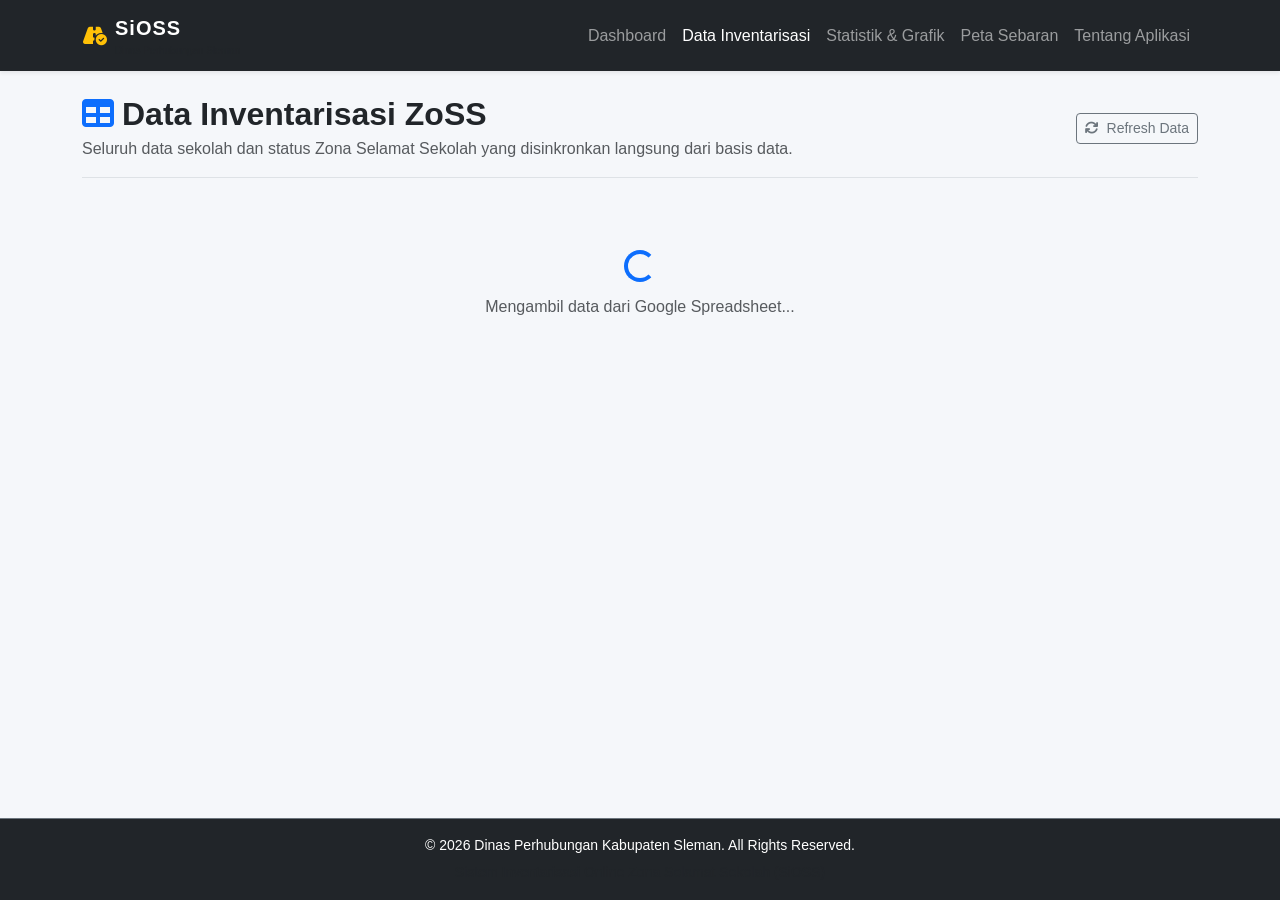
<file: inventarisasi.html>
<!DOCTYPE html>
<html lang="id">
<head>
    <meta charset="UTF-8">
    <meta name="viewport" content="width=device-width, initial-scale=1.0">
    <title>Data Inventarisasi - SiOSS Sleman</title>
    <link href="https://cdn.jsdelivr.net/npm/bootstrap@5.3.0/dist/css/bootstrap.min.css" rel="stylesheet">
    <link href="https://cdnjs.cloudflare.com/ajax/libs/font-awesome/6.4.0/css/all.min.css" rel="stylesheet">
    <link href="https://cdn.datatables.net/1.13.5/css/dataTables.bootstrap5.min.css" rel="stylesheet">
    <style>
        body {
            background-color: #f5f7fa;
            font-family: 'Segoe UI', Tahoma, Geneva, Verdana, sans-serif;
            min-height: 100vh;
            display: flex;
            flex-direction: column;
        }
        .tracking-wide { letter-spacing: 1px; }
        table.dataTable thead th { font-weight: 600; font-size: 14px; }
        table.dataTable tbody td { font-size: 14px; vertical-align: middle; }
    </style>
</head>
<body>

    <nav class="navbar navbar-expand-lg navbar-dark bg-dark sticky-top shadow-sm">
        <div class="container">
            <a class="navbar-brand d-flex align-items-center" href="index.html">
                <i class="fa-solid fa-road-circle-check me-2 text-warning"></i>
                <div>
                    <span class="fw-bold tracking-wide">SiOSS</span>
                    <small class="d-block text-muted" style="font-size: 10px;">Dinas Perhubungan Sleman</small>
                </div>
            </a>
            <button class="navbar-toggler" type="button" data-bs-toggle="collapse" data-bs-target="#navbarNav">
                <span class="navbar-toggler-icon"></span>
            </button>
            <div class="collapse navbar-collapse" id="navbarNav">
                <ul class="navbar-nav ms-auto">
                    <li class="nav-item"><a class="nav-link" href="index.html">Dashboard</a></li>
                    <li class="nav-item"><a class="nav-link active" href="inventarisasi.html">Data Inventarisasi</a></li>
                    <li class="nav-item"><a class="nav-link" href="statistik.html">Statistik & Grafik</a></li>
                    <li class="nav-item"><a class="nav-link" href="peta.html">Peta Sebaran</a></li>
                    <li class="nav-item"><a class="nav-link" href="tentang.html">Tentang Aplikasi</a></li>
                </ul>
            </div>
        </div>
    </nav>

    <div class="container py-4 mb-5">
        <div class="d-flex align-items-center justify-content-between border-bottom pb-3 mb-4">
            <div>
                <h2 class="fw-bold text-dark mb-1"><i class="fa-solid fa-table me-2 text-primary"></i>Data Inventarisasi ZoSS</h2>
                <p class="text-muted mb-0">Seluruh data sekolah dan status Zona Selamat Sekolah yang disinkronkan langsung dari basis data.</p>
            </div>
            <div>
                <button class="btn btn-outline-secondary btn-sm" onclick="window.location.reload()"><i class="fa-solid fa-sync me-1"></i> Refresh Data</button>
            </div>
        </div>

        <div id="loading-spinner" class="text-center py-5">
            <div class="spinner-border text-primary" role="status">
                <span class="visually-hidden">Memuat data...</span>
            </div>
            <p class="text-muted mt-2">Mengambil data dari Google Spreadsheet...</p>
        </div>

        <div id="table-container" class="card shadow-sm border-0 d-none">
            <div class="card-body">
                <div class="table-responsive">
                    <table id="zossTable" class="table table-striped table-hover width-100">
                        <thead class="table-dark">
                            <tr>
                                <th>Nama Sekolah</th>
                                <th>Alamat Sekolah</th>
                                <th>Kapanewon</th>
                                <th>Status ZoSS</th>
                                <th>Tahun Pasang</th>
                                <th>Status Jalan</th>
                                <th>Kondisi Marka</th>
                            </tr>
                        </thead>
                        <tbody>
                            </tbody>
                    </table>
                </div>
            </div>
        </div>
    </div>

    <footer class="bg-dark text-white text-center py-3 mt-auto border-top border-secondary">
        <div class="container">
            <p class="mb-1" style="font-size: 14px;">&copy; 2026 Dinas Perhubungan Kabupaten Sleman. All Rights Reserved.</p>
            <small class="text-muted">Sistem Inventarisasi Online Zona Selamat Sekolah (SiOSS)</small>
        </div>
    </footer>

    <script src="https://code.jquery.com/jquery-3.6.4.min.js"></script>
    <script src="https://cdn.jsdelivr.net/npm/bootstrap@5.3.0/dist/js/bootstrap.bundle.min.js"></script>
    <script src="https://cdn.datatables.net/1.13.5/js/jquery.dataTables.min.js"></script>
    <script src="https://cdn.datatables.net/1.13.5/js/dataTables.bootstrap5.min.js"></script>
    
    <script>
        const SPREADSHEET_CSV_URL = "const SPREADSHEET_CSV_URL = "https://docs.google.com/spreadsheets/d/e/2PACX-1vRdsw-kqJf1uuvB1Ame5UwemOGitSCmhHGI9r4EpxZOgqXHHEGTbMXFxWT5XE8xzk3MppbC9oa1M0YX/export?format=csv&gid=350880467";
        function parseCSV(text) {
            let lines = []; let row = [""]; let inQuotes = false;
            for (let i = 0; i < text.length; i++) {
                let c = text[i]; let next = text[i+1];
                if (c === '"') { if (inQuotes && next === '"') { row[row.length - 1] += '"'; i++; } else { inQuotes = !inQuotes; } }
                else if (c === ',' && !inQuotes) { row.push(''); }
                else if ((c === '\r' || c === '\n') && !inQuotes) { if (c === '\r' && next === '\n') { i++; } lines.push(row); row = ['']; }
                else { row[row.length - 1] += c; }
            }
            if (row.length > 1 || row[0] !== '') { lines.push(row); }
            return lines;
        }

        async function fetchSpreadsheetData() {
            try {
                const response = await fetch(SPREADSHEET_CSV_URL);
                if (!response.ok) throw new Error("Gagal mengambil data.");
                const csvText = await response.text();
                const parsedLines = parseCSV(csvText);
                const formattedData = [];
                for (let i = 1; i < parsedLines.length; i++) {
                    const row = parsedLines[i];
                    if (row.length < 2) continue; 
                    formattedData.push({
                        nama_sekolah: row[0] ? row[0].trim() : "",
                        alamat: row[1] ? row[1].trim() : "",
                        kapanewon: row[2] ? row[2].trim() : "",
                        status_zoss: row[4] ? row[4].trim() : "Belum",
                        tahun_pasang: row[5] ? row[5].trim() : "-",
                        status_jalan: row[6] ? row[6].trim() : "-",
                        kondisi_marka: row[7] ? row[7].trim() : "-"
                    });
                }
                return formattedData;
            } catch (e) {
                console.error(e);
                return [];
            }
        }

        document.addEventListener("DOMContentLoaded", async () => {
            const data = await fetchSpreadsheetData();
            const tbody = document.querySelector("#zossTable tbody");
            if (!tbody) return;
            tbody.innerHTML = "";
            
            if (data.length === 0) {
                document.getElementById("loading-spinner").classList.add("d-none");
                document.getElementById("table-container").classList.remove("d-none");
                tbody.innerHTML = `<tr><td colspan="7" class="text-center text-danger fw-bold">Gagal memuat data dari Spreadsheet.</td></tr>`;
                return;
            }

            data.forEach(item => {
                let badgeZoss = item.status_zoss.toLowerCase().includes("sudah") 
                    ? '<span class="badge bg-success">Sudah</span>' : '<span class="badge bg-danger">Belum</span>';
                
                let badgeMarka = `<span class="badge bg-secondary">${item.kondisi_marka}</span>`;
                if (item.kondisi_marka.toLowerCase() === 'baik') badgeMarka = '<span class="badge bg-success">Baik</span>';
                if (item.kondisi_marka.toLowerCase() === 'pudar') badgeMarka = '<span class="badge bg-warning text-dark">Pudar</span>';
                if (item.kondisi_marka.toLowerCase() === 'rusak') badgeMarka = '<span class="badge bg-danger">Rusak</span>';

                const row = document.createElement("tr");
                row.innerHTML = `
                    <td class="fw-bold">${item.nama_sekolah}</td>
                    <td>${item.alamat}</td>
                    <td>${item.kapanewon}</td>
                    <td>${badgeZoss}</td>
                    <td>${item.tahun_pasang}</td>
                    <td>${item.status_jalan}</td>
                    <td>${badgeMarka}</td>
                `;
                tbody.appendChild(row);
            });

            document.getElementById("loading-spinner").classList.add("d-none");
            document.getElementById("table-container").classList.remove("d-none");
            
            $('#zossTable').DataTable({
                language: { url: 'https://cdn.datatables.net/plug-ins/1.13.5/i18n/id.json' },
                pageLength: 10,
                responsive: true
            });
        });
    </script>
</body>
</html>
</file>
